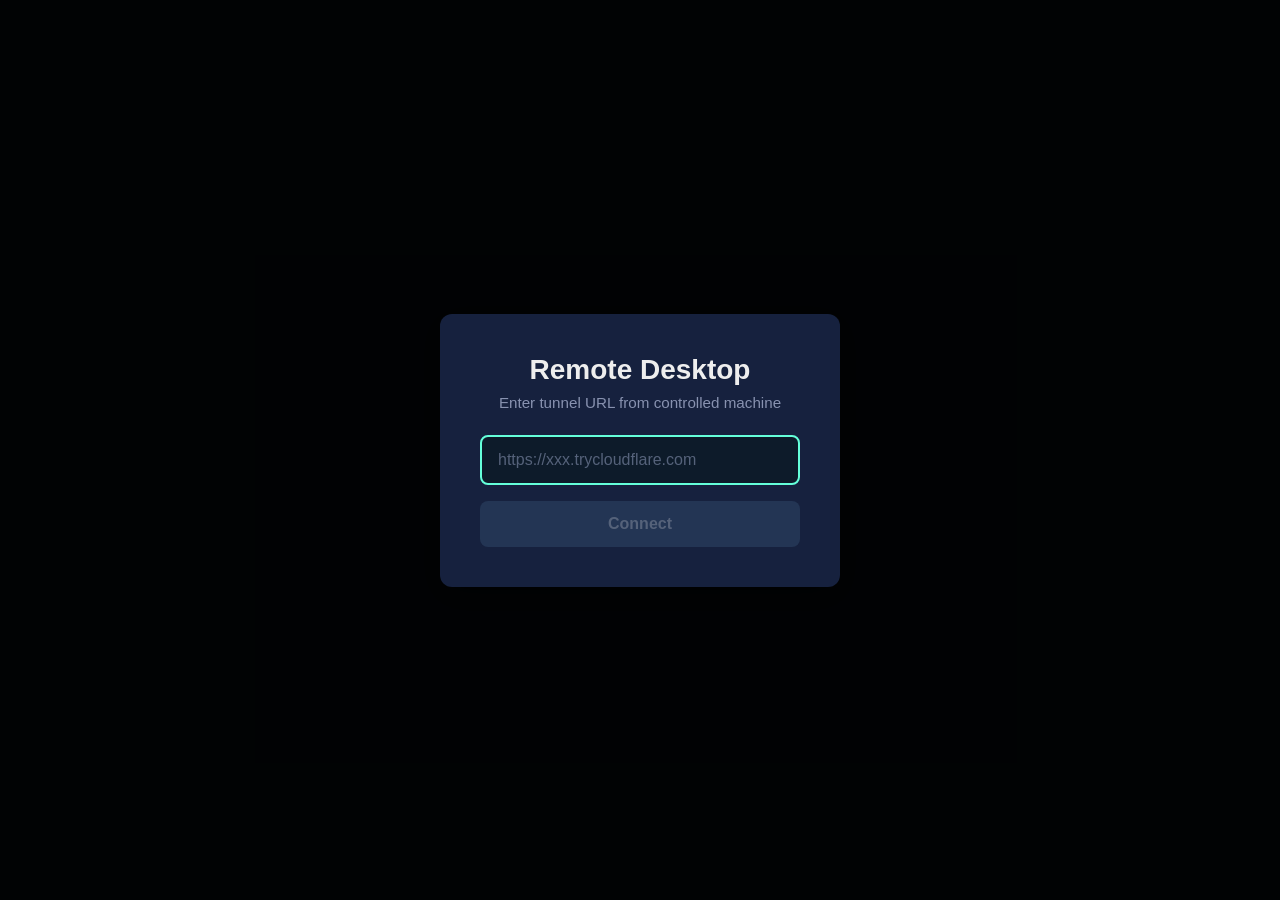
<file: index.html>
<!DOCTYPE html>
<html lang="en">
<head>
    <meta charset="UTF-8">
    <meta name="viewport" content="width=device-width, initial-scale=1.0">
    <title>Remote Desktop Controller</title>
    <link rel="stylesheet" href="style.css">
</head>
<body>
    <div id="connect-overlay" class="overlay">
        <div class="connect-box">
            <h1>Remote Desktop</h1>
            <p class="subtitle">Enter tunnel URL from controlled machine</p>
            <input type="url" id="tunnel-url" placeholder="https://xxx.trycloudflare.com" autocomplete="off">
            <button id="connect-btn" disabled>Connect</button>
            <div id="connect-status" class="status"></div>
        </div>
    </div>

    <div id="toolbar" class="toolbar hidden">
        <div class="toolbar-left">
            <span id="connection-status" class="status connected">Connected</span>
            <span id="quality-indicator" class="quality">HD</span>
        </div>
        <div class="toolbar-right">
            <button id="control-toggle-btn" class="control-off" title="Toggle Control">🔒</button>
            <button id="fullscreen-btn" title="Fullscreen (F)">⛶</button>
            <button id="disconnect-btn" title="Disconnect">✕</button>
        </div>
    </div>

    <video id="remote-video" autoplay playsinline muted disablepictureinpicture></video>
    <button id="unmute-btn" class="unmute-btn hidden" title="Unmute">🔇</button>

    <div id="loading" class="loading hidden">
        <div class="spinner"></div>
        <p>Connecting...</p>
    </div>

    <script src="app.js"></script>
</body>
</html>
</file>
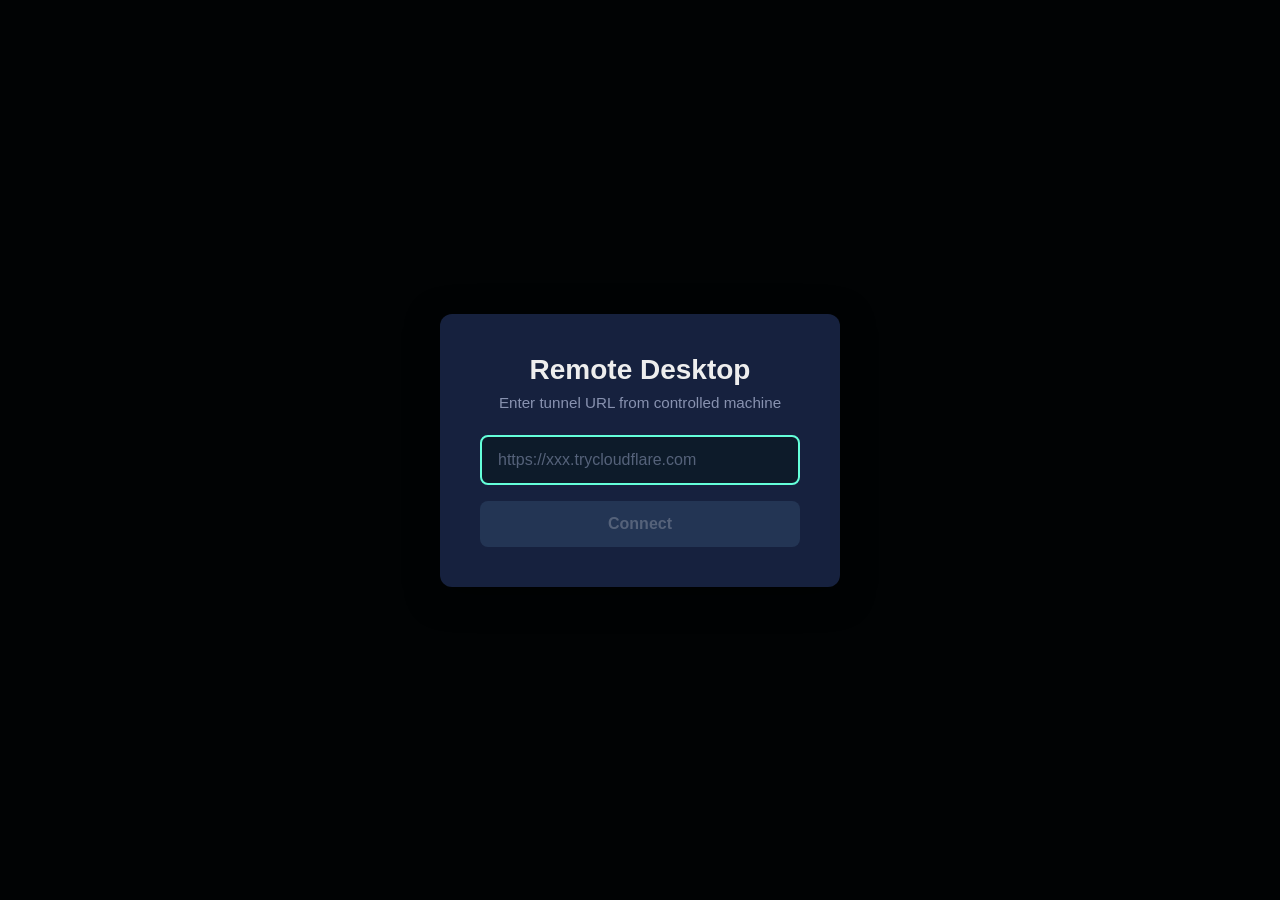
<file: remote-controller/index.html>
<!DOCTYPE html>
<html lang="en">
<head>
    <meta charset="UTF-8">
    <meta name="viewport" content="width=device-width, initial-scale=1.0">
    <title>Remote Desktop Controller</title>
    <link rel="stylesheet" href="style.css">
</head>
<body>
    <div id="connect-overlay" class="overlay">
        <div class="connect-box">
            <h1>Remote Desktop</h1>
            <p class="subtitle">Enter tunnel URL from controlled machine</p>
            <input type="url" id="tunnel-url" placeholder="https://xxx.trycloudflare.com" autocomplete="off">
            <button id="connect-btn" disabled>Connect</button>
            <div id="connect-status" class="status"></div>
        </div>
    </div>

    <div id="toolbar" class="toolbar hidden">
        <div class="toolbar-left">
            <span id="connection-status" class="status connected">Connected</span>
            <span id="quality-indicator" class="quality">HD</span>
        </div>
        <div class="toolbar-right">
            <button id="fullscreen-btn" title="Fullscreen (F)">⛶</button>
            <button id="disconnect-btn" title="Disconnect">✕</button>
        </div>
    </div>

    <video id="remote-video" autoplay playsinline></video>

    <div id="loading" class="loading hidden">
        <div class="spinner"></div>
        <p>Connecting...</p>
    </div>

    <script src="app.js"></script>
</body>
</html>
</file>
<file: style.css>
* {
    margin: 0;
    padding: 0;
    box-sizing: border-box;
}

body {
    font-family: -apple-system, BlinkMacSystemFont, 'Segoe UI', Roboto, sans-serif;
    background: #1a1a2e;
    color: #eee;
    height: 100vh;
    width: 100vw;
    overflow: hidden;
    touch-action: none;
}

.overlay {
    position: fixed;
    inset: 0;
    background: rgba(0, 0, 0, 0.9);
    display: flex;
    align-items: center;
    justify-content: center;
    z-index: 100;
    transition: opacity 0.3s, visibility 0.3s;
}

.overlay.hidden {
    opacity: 0;
    visibility: hidden;
    pointer-events: none;
}

.connect-box {
    background: #16213e;
    padding: 2.5rem;
    border-radius: 12px;
    box-shadow: 0 8px 32px rgba(0, 0, 0, 0.5);
    width: 100%;
    max-width: 400px;
    text-align: center;
}

.connect-box h1 {
    margin-bottom: 0.5rem;
    font-size: 1.75rem;
    font-weight: 600;
}

.subtitle {
    color: #8892b0;
    margin-bottom: 1.5rem;
    font-size: 0.95rem;
}

#tunnel-url {
    width: 100%;
    padding: 0.875rem 1rem;
    border: 2px solid #233554;
    border-radius: 8px;
    background: #0d1b2a;
    color: #eee;
    font-size: 1rem;
    font-family: inherit;
    outline: none;
    transition: border-color 0.2s;
}

#tunnel-url:focus {
    border-color: #64ffda;
}

#tunnel-url::placeholder {
    color: #55627a;
}

#connect-btn {
    width: 100%;
    margin-top: 1rem;
    padding: 0.875rem;
    border: none;
    border-radius: 8px;
    background: #64ffda;
    color: #0d1b2a;
    font-size: 1rem;
    font-weight: 600;
    cursor: pointer;
    transition: background 0.2s, transform 0.1s;
}

#connect-btn:hover:not(:disabled) {
    background: #4fd8b8;
}

#connect-btn:active:not(:disabled) {
    transform: scale(0.98);
}

#connect-btn:disabled {
    background: #233554;
    color: #55627a;
    cursor: not-allowed;
}

.status {
    margin-top: 1rem;
    padding: 0.75rem;
    border-radius: 6px;
    font-size: 0.875rem;
    display: none;
}

.status.visible {
    display: block;
}

.status.error {
    background: rgba(255, 71, 87, 0.2);
    color: #ff4757;
    border: 1px solid #ff4757;
}

.status.info {
    background: rgba(100, 255, 218, 0.15);
    color: #64ffda;
    border: 1px solid #64ffda;
}

.toolbar {
    position: fixed;
    top: 0;
    left: 0;
    right: 0;
    height: 48px;
    background: rgba(10, 18, 32, 0.95);
    backdrop-filter: blur(10px);
    border-bottom: 1px solid #233554;
    display: flex;
    align-items: center;
    justify-content: space-between;
    padding: 0 1rem;
    z-index: 50;
    transition: transform 0.3s;
}

.toolbar.hidden {
    transform: translateY(-100%);
}

.toolbar-left {
    display: flex;
    align-items: center;
    gap: 1rem;
}

.toolbar-right {
    display: flex;
    align-items: center;
    gap: 0.5rem;
}

.status.connected {
    color: #64ffda;
    font-size: 0.8rem;
    font-weight: 500;
}

.quality {
    font-size: 0.7rem;
    padding: 0.2rem 0.5rem;
    background: #233554;
    border-radius: 4px;
    color: #8892b0;
}

.toolbar button {
    width: 36px;
    height: 36px;
    border: none;
    border-radius: 8px;
    background: #233554;
    color: #eee;
    font-size: 1.1rem;
    cursor: pointer;
    display: flex;
    align-items: center;
    justify-content: center;
    transition: background 0.2s, transform 0.1s;
}

.toolbar button:hover {
    background: #33476b;
}

.toolbar button:active {
    transform: scale(0.95);
}

#disconnect-btn:hover {
    background: #ff4757;
}

#control-toggle-btn {
    font-size: 1rem;
    min-width: 36px;
}

#control-toggle-btn.control-off {
    background: #233554;
}

#control-toggle-btn.control-on {
    background: #64ffda;
    color: #0d1b2a;
}

.unmute-btn {
    position: fixed;
    bottom: 20px;
    right: 20px;
    width: 48px;
    height: 48px;
    border: none;
    border-radius: 50%;
    background: rgba(0, 0, 0, 0.7);
    color: #fff;
    font-size: 1.5rem;
    cursor: pointer;
    z-index: 60;
    transition: opacity 0.3s;
}

.unmute-btn.hidden {
    opacity: 0;
    pointer-events: none;
}

#remote-video {
    position: fixed;
    inset: 0;
    width: 100%;
    height: 100%;
    object-fit: contain;
    background: #0d1b2a;
    z-index: 10;
    touch-action: none;
    -webkit-user-select: none;
    user-select: none;
}

#remote-video::-webkit-media-controls {
    display: none !important;
}

#remote-video::-webkit-media-controls-enclosure {
    display: none !important;
}

#remote-video::-webkit-media-controls-panel {
    display: none !important;
}

#remote-video.cursor-grab {
    cursor: grab;
}

#remote-video.cursor-grabbing {
    cursor: grabbing;
}

.loading {
    position: fixed;
    inset: 0;
    background: rgba(0, 0, 0, 0.9);
    display: flex;
    flex-direction: column;
    align-items: center;
    justify-content: center;
    z-index: 80;
    gap: 1rem;
    color: #8892b0;
}

.loading.hidden {
    display: none;
}

.spinner {
    width: 40px;
    height: 40px;
    border: 3px solid #233554;
    border-top-color: #64ffda;
    border-radius: 50%;
    animation: spin 1s linear infinite;
}

@keyframes spin {
    to { transform: rotate(360deg); }
}

@media (max-width: 768px) {
    .connect-box {
        margin: 1rem;
        padding: 1.5rem;
    }
    
    .toolbar {
        height: 44px;
        padding: 0 0.75rem;
    }
    
    .toolbar button {
        width: 32px;
        height: 32px;
    }
}
</file>
<file: remote-controller/style.css>
* {
    margin: 0;
    padding: 0;
    box-sizing: border-box;
}

body {
    font-family: -apple-system, BlinkMacSystemFont, 'Segoe UI', Roboto, sans-serif;
    background: #1a1a2e;
    color: #eee;
    height: 100vh;
    width: 100vw;
    overflow: hidden;
    touch-action: none;
}

.overlay {
    position: fixed;
    inset: 0;
    background: rgba(0, 0, 0, 0.9);
    display: flex;
    align-items: center;
    justify-content: center;
    z-index: 100;
    transition: opacity 0.3s, visibility 0.3s;
}

.overlay.hidden {
    opacity: 0;
    visibility: hidden;
    pointer-events: none;
}

.connect-box {
    background: #16213e;
    padding: 2.5rem;
    border-radius: 12px;
    box-shadow: 0 8px 32px rgba(0, 0, 0, 0.5);
    width: 100%;
    max-width: 400px;
    text-align: center;
}

.connect-box h1 {
    margin-bottom: 0.5rem;
    font-size: 1.75rem;
    font-weight: 600;
}

.subtitle {
    color: #8892b0;
    margin-bottom: 1.5rem;
    font-size: 0.95rem;
}

#tunnel-url {
    width: 100%;
    padding: 0.875rem 1rem;
    border: 2px solid #233554;
    border-radius: 8px;
    background: #0d1b2a;
    color: #eee;
    font-size: 1rem;
    font-family: inherit;
    outline: none;
    transition: border-color 0.2s;
}

#tunnel-url:focus {
    border-color: #64ffda;
}

#tunnel-url::placeholder {
    color: #55627a;
}

#connect-btn {
    width: 100%;
    margin-top: 1rem;
    padding: 0.875rem;
    border: none;
    border-radius: 8px;
    background: #64ffda;
    color: #0d1b2a;
    font-size: 1rem;
    font-weight: 600;
    cursor: pointer;
    transition: background 0.2s, transform 0.1s;
}

#connect-btn:hover:not(:disabled) {
    background: #4fd8b8;
}

#connect-btn:active:not(:disabled) {
    transform: scale(0.98);
}

#connect-btn:disabled {
    background: #233554;
    color: #55627a;
    cursor: not-allowed;
}

.status {
    margin-top: 1rem;
    padding: 0.75rem;
    border-radius: 6px;
    font-size: 0.875rem;
    display: none;
}

.status.visible {
    display: block;
}

.status.error {
    background: rgba(255, 71, 87, 0.2);
    color: #ff4757;
    border: 1px solid #ff4757;
}

.status.info {
    background: rgba(100, 255, 218, 0.15);
    color: #64ffda;
    border: 1px solid #64ffda;
}

.toolbar {
    position: fixed;
    top: 0;
    left: 0;
    right: 0;
    height: 48px;
    background: rgba(10, 18, 32, 0.95);
    backdrop-filter: blur(10px);
    border-bottom: 1px solid #233554;
    display: flex;
    align-items: center;
    justify-content: space-between;
    padding: 0 1rem;
    z-index: 50;
    transition: transform 0.3s;
}

.toolbar.hidden {
    transform: translateY(-100%);
}

.toolbar-left {
    display: flex;
    align-items: center;
    gap: 1rem;
}

.toolbar-right {
    display: flex;
    align-items: center;
    gap: 0.5rem;
}

.status.connected {
    color: #64ffda;
    font-size: 0.8rem;
    font-weight: 500;
}

.quality {
    font-size: 0.7rem;
    padding: 0.2rem 0.5rem;
    background: #233554;
    border-radius: 4px;
    color: #8892b0;
}

.toolbar button {
    width: 36px;
    height: 36px;
    border: none;
    border-radius: 8px;
    background: #233554;
    color: #eee;
    font-size: 1.1rem;
    cursor: pointer;
    display: flex;
    align-items: center;
    justify-content: center;
    transition: background 0.2s, transform 0.1s;
}

.toolbar button:hover {
    background: #33476b;
}

.toolbar button:active {
    transform: scale(0.95);
}

#disconnect-btn:hover {
    background: #ff4757;
}

#remote-video {
    position: fixed;
    inset: 0;
    width: 100%;
    height: 100%;
    object-fit: contain;
    background: #0d1b2a;
    z-index: 10;
}

#remote-video.cursor-grab {
    cursor: grab;
}

#remote-video.cursor-grabbing {
    cursor: grabbing;
}

.loading {
    position: fixed;
    inset: 0;
    background: rgba(0, 0, 0, 0.9);
    display: flex;
    flex-direction: column;
    align-items: center;
    justify-content: center;
    z-index: 80;
    gap: 1rem;
    color: #8892b0;
}

.loading.hidden {
    display: none;
}

.spinner {
    width: 40px;
    height: 40px;
    border: 3px solid #233554;
    border-top-color: #64ffda;
    border-radius: 50%;
    animation: spin 1s linear infinite;
}

@keyframes spin {
    to { transform: rotate(360deg); }
}

@media (max-width: 768px) {
    .connect-box {
        margin: 1rem;
        padding: 1.5rem;
    }
    
    .toolbar {
        height: 44px;
        padding: 0 0.75rem;
    }
    
    .toolbar button {
        width: 32px;
        height: 32px;
    }
}
</file>
